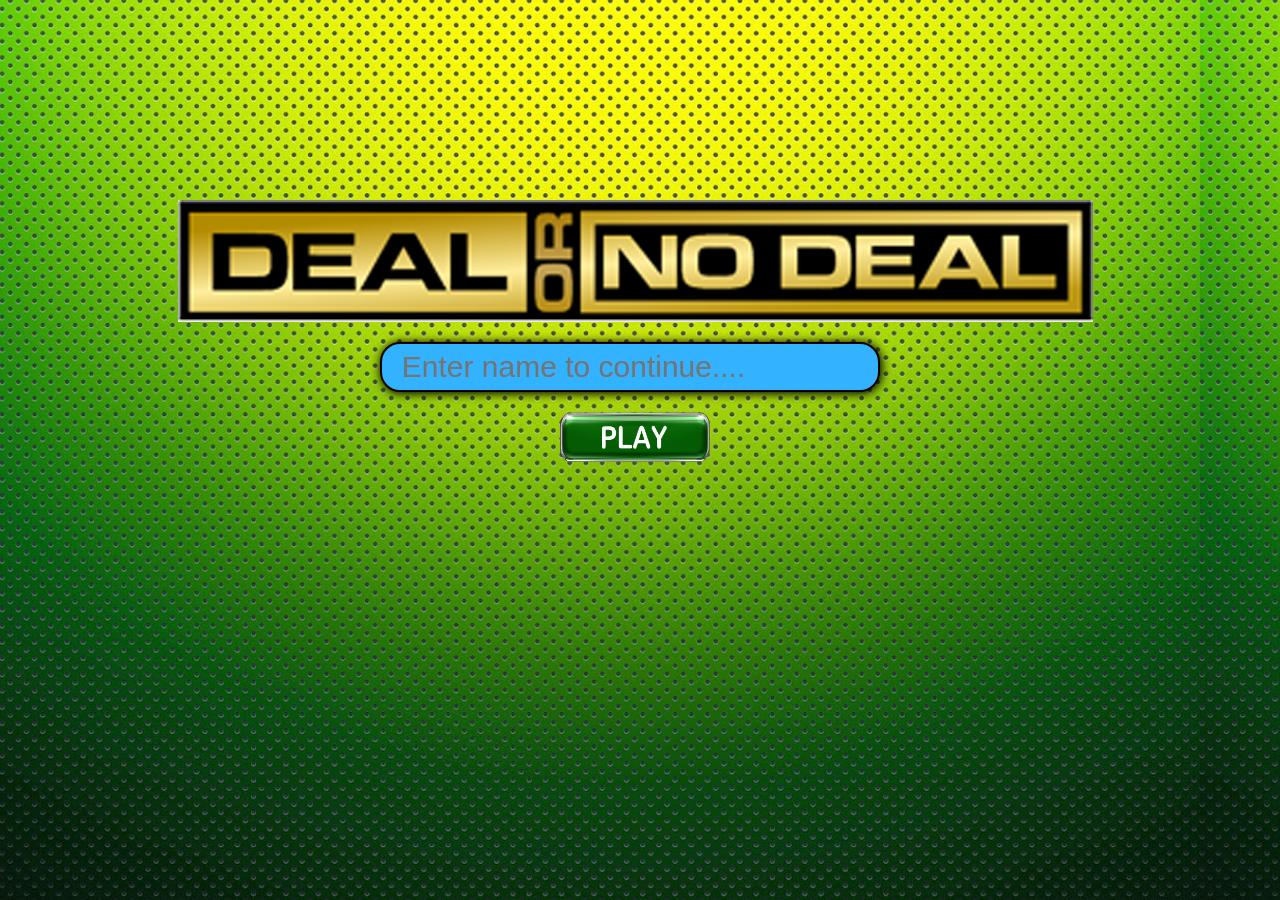
<file: index.html>
<html>
<head>
	<title>Deal NO Deal</title>
	<link rel="stylesheet" type="text/css" href="assests/css/reset.css">
	<link rel="stylesheet" type="text/css" href="assests/css/style.css">
	<link href="//maxcdn.bootstrapcdn.com/font-awesome/4.2.0/css/font-awesome.min.css" rel="stylesheet">
	<link rel="shortcut icon" href="assests/images/shorticon.png" type="image/x-icon">
	<link rel="icon" href="assests/images/shorticon.png" type="image/x-icon">
</head>
<body ng-app="sampleApp">
	<div id="container" >
	
	<div ui-view></div>
	</div>
</body>
	<script type="text/javascript" src="assests/scripts/jquery-1.11.1.min.js"></script>
	<script type="text/javascript" src="assests/scripts/angular.js"></script>
	<script type="text/javascript" src="assests/scripts/angular-ui-router.min.js"></script>
	<script type="text/javascript" src="application/js/app.js"></script>
	<script type="text/javascript" src="application/js/services.js"></script>
	<script type="text/javascript" src="application/js/homeCtrl.js"></script>
	<script type="text/javascript" src="application/js/gameCtrl.js"></script>
	<script type="text/javascript" src="application/js/endCtrl.js"></script>
	<script type="text/javascript" src="common/uiRouter.js"></script>
</html>
</file>
<file: assests/css/style.css>
body
{
	background: url("../images/bg.png") ;
	
}
#container{
	width: 1000px;
	margin: 0 auto;
	position: relative;
}
#initialTitle{
	margin: 20% 0 0 3.8%;
}
#pname{
	width: 50%;
	background-color: #33b2ff;
	height: 50px;
	border: 2px solid black;
	outline: 0;
	margin: 20px 0 0 24%;
	font-size: 30px;
	-webkit-border-radius: 20px;
	border-radius: 20px;
	padding: 0 2% 0 2%;
	-webkit-box-shadow: 1px 1px 10px 1px #000000;
	box-shadow: 1px 1px 10px 1px #000000;

}
#playBtn{
	margin: 20px 0 0 42%;
	width: 150px;
	height: 50px;
}
#briefcases li{
	display: inline-block;
	margin: 5px;
	position: relative;
	width: 126px; 
}

#briefcases li:first-child, #briefcases li:nth-child(21){
	margin-left: 80px;
}

#logo{
	margin-left: 34%;
}
.amount{
	position: absolute;
    top: 45px;
    left: 15px;
    text-align: center;
    color: #fff;
    font-size: 25px;
}
#casesList{
	position: relative;
	/*z-index: 1;*/
}
#priceBar{
	position: absolute;
	width: 100%;
	/*z-index:2;*/
	top: 35px;
}
#price{
	border: 3px solid #FFFC02;
	z-index: 2;
	float: left;
}
#price li{
	font-weight: bold;
	list-style-type: none;
	background: url("../images/amountBg.png");
	margin: 3px;
	padding: 6px 0px 5px 90px;
	font-size: 21px;
}
#price1{
	border: 3px solid #FFFC02;
	/*z-index: 2;*/
	float:right;
}
#price1 li{
	font-weight: bold;
	list-style-type: none;
	background: url("../images/amountBg.png");
	margin: 3px;
	padding: 6px 0px 5px 90px;
	font-size: 21px;
}

.bottom{
	width: 99.7%;
position: relative;
top: 525px;
border: 3px solid yellow;
float: left;
}

.bottom span{
	font-weight: bold;
	font-size: 36px;
	color: white;
	margin-left: 212px;
}
#button{
	margin-right: 40px;
/* float: left; */
/* position: absolute; */
z-index: 2;
/* top: 63px; */
/* display: block; */
/* left: 850px; */
/* right: 0px; */
float: right;
margin-top: 20px;
}

.new_class{
	/*background:url("../images/amountOpenedBg.png");*/
	color: #f00;
}
#banker{
	display: none;
	position: absolute;
	z-index: 3;
	left: 35%;
	top: 135px;
}
#block{
	display: none;
	position: absolute;
	height: 500px;
	width: 100%;
	/*background: #ccc;*/
	/*opacity: 0.3;*/
}
#block h3{
	text-align: center;
	padding-top: 50px;
	font-weight: bolder;
	color: blue;
	font-size: 30px;
}
#cases{
	position: absolute;
	left: 20px;
	/*z-index: 3;*/
}
#swap{

	display: none;
	position: absolute;
	margin-left: 365px;
	margin-top: 70px;
}
#bankerAmount{
	font-size: 35px;
	font-weight: bold;
	text-align: center;
	display: inline-block;
}
#dealBtn{
	display: block;
}
#inrSymbol{
	display: inline-block;
	margin-left: 25%;
}

#selected{
  border-right: 3px solid yellow;
float: left;
padding: 20px 0 20px 0;
width: 200px;

}

#selected p{
	padding-bottom: 30px;
width: 54px;
color: white;
font-weight: bold;
float: left;
padding-top: 36px;
}

#selected img{
	float: left;
}
#selected label{
	position: absolute;
	top: 65px;
	left: 100px;
	font-size: 30px;
	font-weight: bold;
}

.bottom h3{
	font-weight: bold;
	font-size: 38px;
	background-color: yellow;
	margin-top: -77px;
	text-align: center;
	width: 265px;
	/* margin: 0 auto; */
	margin-left: 370px;
}
#noCases{
	font-weight: bold;
	font-size: 36px;
	color: white;
	margin-left: 125px;
	float: left;
}

/*swap*/
#swap h6{
	font-size: 35px;
	font-weight: bold;
	font-size: 35px;
	font-weight: bold;
	margin-left: 85px;
	padding-bottom: 25px;
}
#swap img{
	margin-right: 50px;
}
#swap label{
	font-weight: bold;
	position: absolute;
	font-size: 30px;
	top: 100px;
	left: 225px;
}
#swap #caseNo{
	left:50px;
}

/**/

/*style for end page*/

#final_img{
	background: url('../images/final.png') no-repeat;
width: 500px;
margin-left: 250px;
margin-top: 40px;
height: 500px;
}

.text{
	text-align: center;
	padding-top: 125px;
}

#final_img p{
	font-weight: bold;
font-size: 40px;
margin-top: 13px;

}

#final_img h1{
	font-weight: bold;
font-size: 50px;
margin-bottom: 36px;
}

.bottom_span{
	margin-left: 235px;
}

/*end of style for end page*/
</file>
